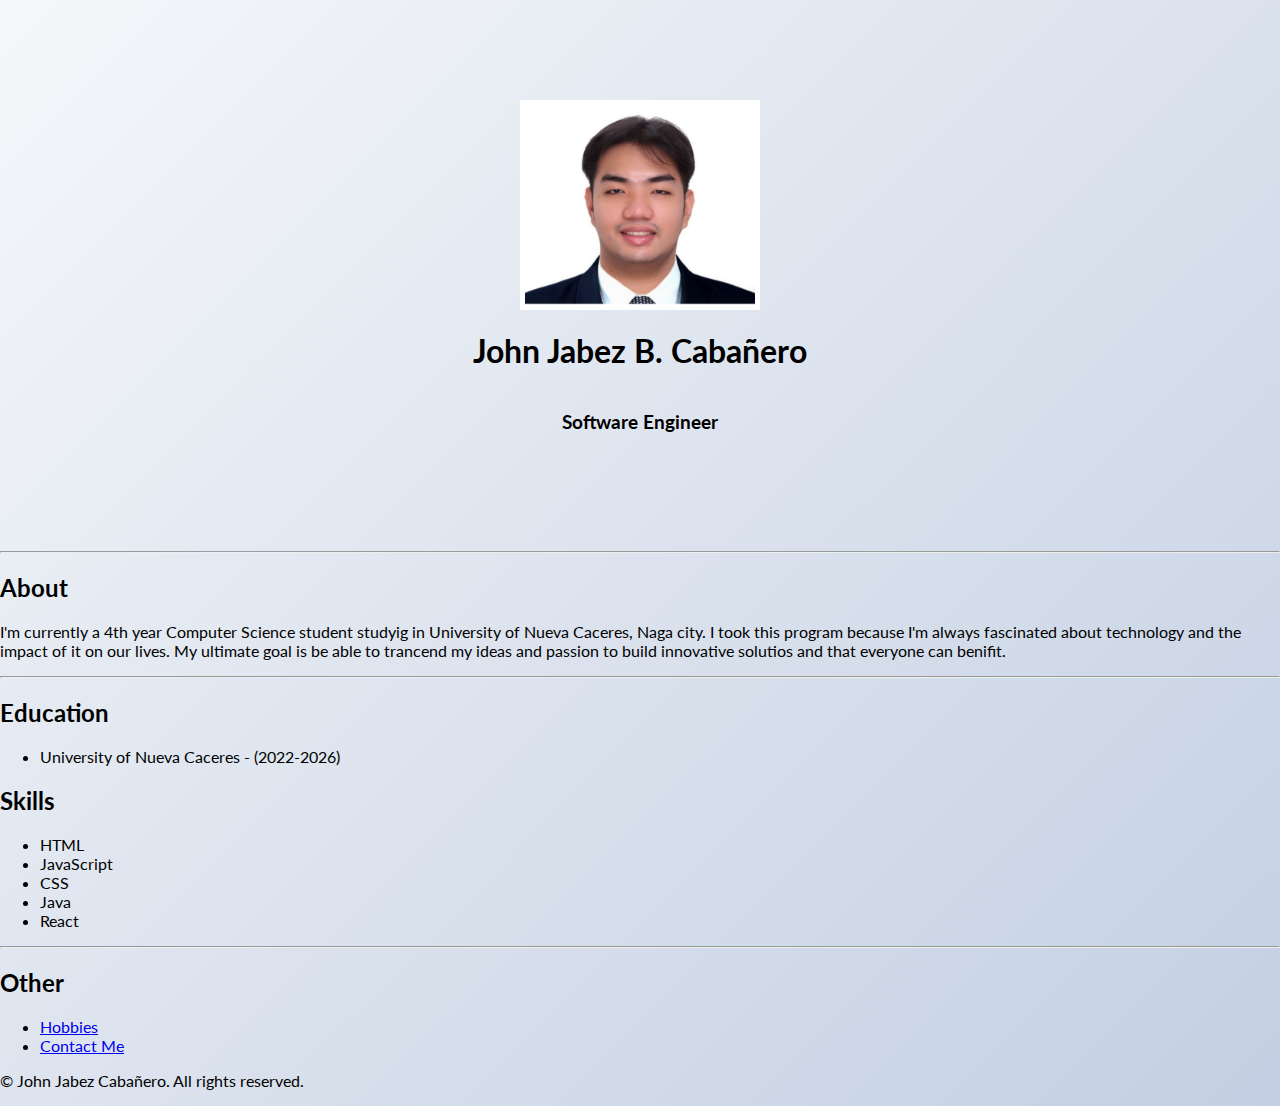
<file: index.html>
<!DOCTYPE html>
<html lang="en">
<head>
    <meta charset="UTF-8">
    <meta name="viewport" content="width=device-width, initial-scale=1.0">
    <title>My Resume</title>
    <link rel="stylesheet" href="./style.css">
    <link rel="preconnect" href="https://fonts.googleapis.com">
    <link rel="preconnect" href="https://fonts.gstatic.com" crossorigin>
    <link href="https://fonts.googleapis.com/css2?family=Lato:ital,wght@0,100;0,300;0,400;0,700;0,900;1,100;1,300;1,400;1,700;1,900&family=Montserrat:ital,wght@0,100..900;1,100..900&display=swap" rel="stylesheet">
</head>
<body>

    <div class="section-1">
    <img id="my-picture" src="assets/images/formal pic.jpg">
    <h1 id="name">John Jabez B. Cabañero</h1>
    <h3>Software Engineer</h3>
    </div>
    <hr>

    <h2>About</h2>
    <p class="info-block">I'm currently a 4th year Computer Science student studyig in University of Nueva Caceres, Naga city. I took this program because I'm always fascinated about technology and the impact of it on our lives.
        My ultimate goal is be able to trancend my ideas and passion to build innovative solutios and that everyone can benifit.
    </p>
    <hr/>

    <h2>Education</h2>

    <ul class="info-block">
        <li>University of Nueva Caceres - (2022-2026)</li>
    </ul>

    <h2>Skills</h2>
    <ul class="info-block">
        <li>HTML</li>
        <li>JavaScript</li>
        <li>CSS</li>
        <li>Java</li>
        <li>React</li>
    </ul>
    <hr/>

    <h2>Other</h2>
    <ul class="info-block">
        <li><a href="./hobbies.html">Hobbies</a></li>
        <li><a href="contact.html">Contact Me</a></li>
    </ul>
    
    
    <footer>
        <p>© John Jabez Cabañero. All rights reserved.</p>
    </footer>


</body>

</html>
</file>
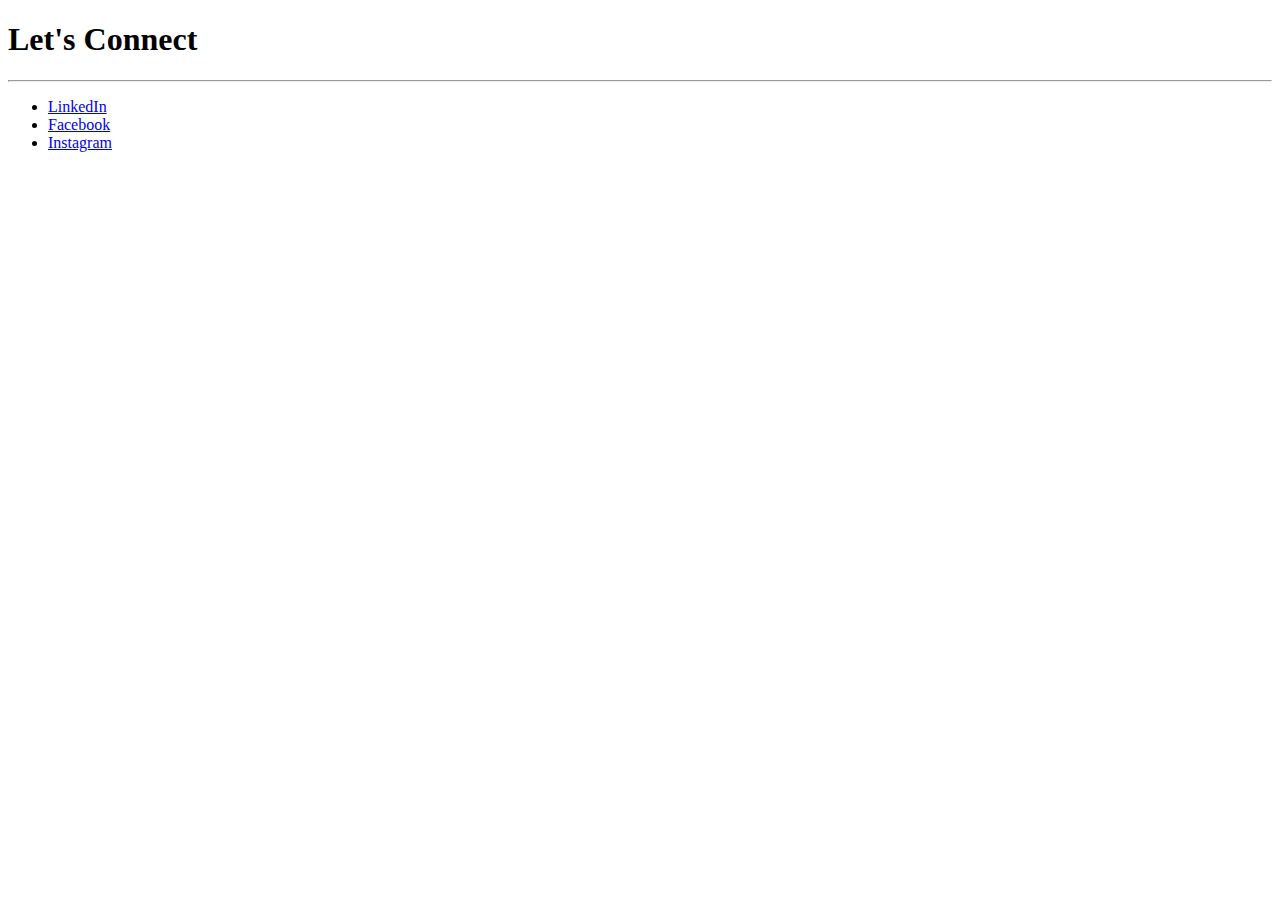
<file: contact.html>
<!DOCTYPE html>
<html lang="en">
<head>
    <meta charset="UTF-8">
    <meta name="viewport" content="width=device-width, initial-scale=1.0">
    <title>Contact Me</title>
</head>
<body>
    <h1>Let's Connect</h1>
    <hr/>
    <ul>
        <li><a href="https://www.linkedin.com/in/johnjabezcabanero/">LinkedIn</a></li>
        <li><a href="https://www.facebook.com/jabez.cabanero/">Facebook</a></li>
        <li><a href="https://www.instagram.com/johnjabez.cabs/">Instagram</a></li>
    </ul>

</body>

</html>
</file>
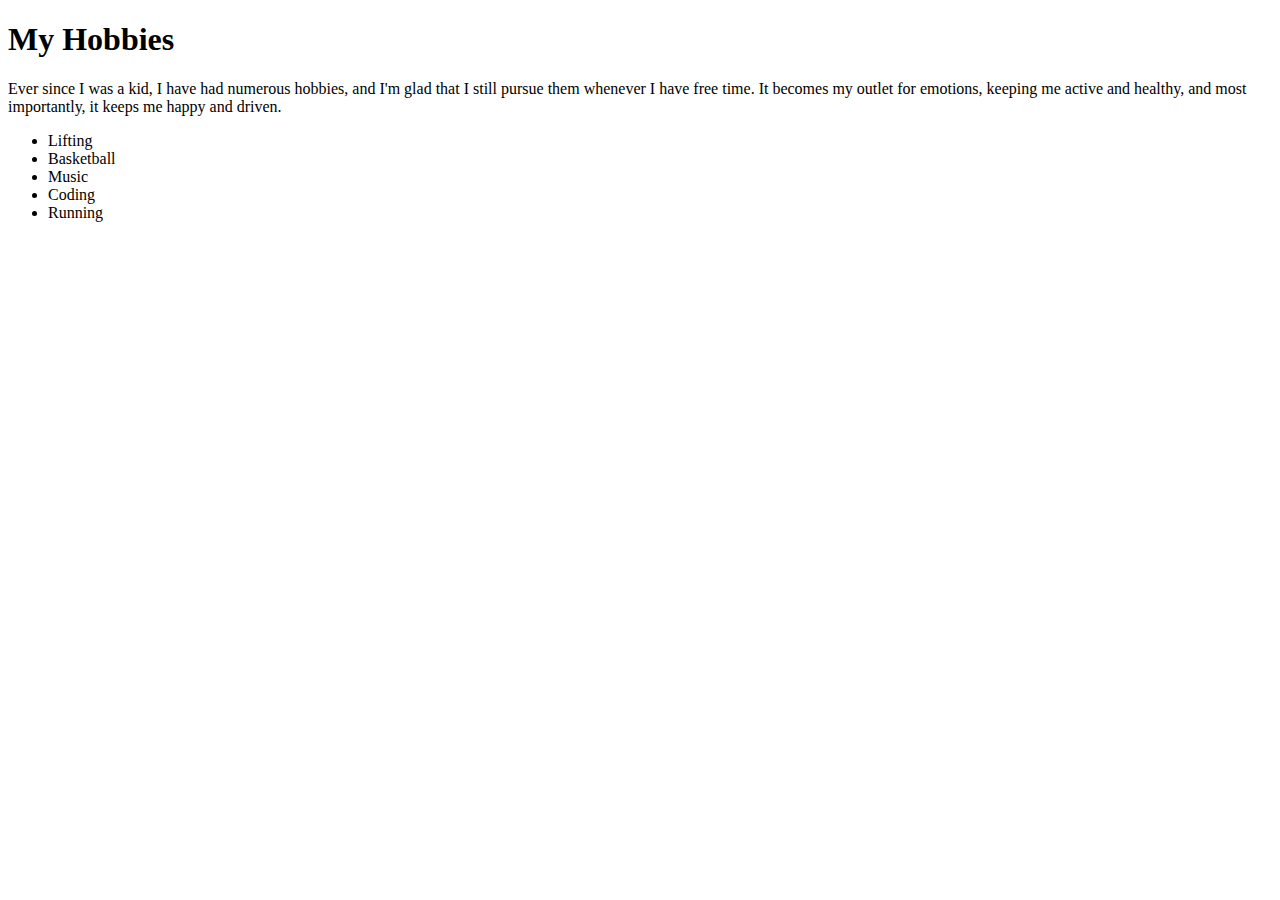
<file: hobbies.html>
<!DOCTYPE html>
<html lang="en">
<head>
    <meta charset="UTF-8">
    <meta name="viewport" content="width=device-width, initial-scale=1.0">
    <title>Hobbies</title>
</head>
<body>
    <h1>My Hobbies</h1>
    <p>Ever since I was a kid, I have had numerous hobbies, and I'm glad that I still pursue them whenever I have free time. It becomes my outlet for emotions, keeping me active and healthy, and most importantly, it keeps me happy and driven.</p>

    <ul>
        <li>Lifting</li>
        <li>Basketball</li>
        <li>Music</li>
        <li>Coding</li>
        <li>Running</li>
    </ul>
    
</body>

</html>
</file>
<file: style.css>
body {
    background: linear-gradient(135deg, #f5f7fa, #c3cfe2);
    font-family: 'Lato', sans-serif;
    margin: 0;
    padding: 0;
}

.section-1 {
    width: 50%;
    margin: 100px auto; /* centers horizontally */

    display: flex;             /* make it a flex container */
    flex-direction: column;    /* stack items vertically */
    align-items: center;       /* center items horizontally */
    text-align: center;        /* center text inside */
}

#my-picture{
    height: 200px;
    border: 5px solid white;

}

#my-name{
    font-family: "Montserrat", sans-serif;
    font-size: 50px;
    font-weight:bold

}

.info-block{
    font-family: "Lato", sans-serif;
    font-weight: 400;
    font-style: normal;
}
</file>
